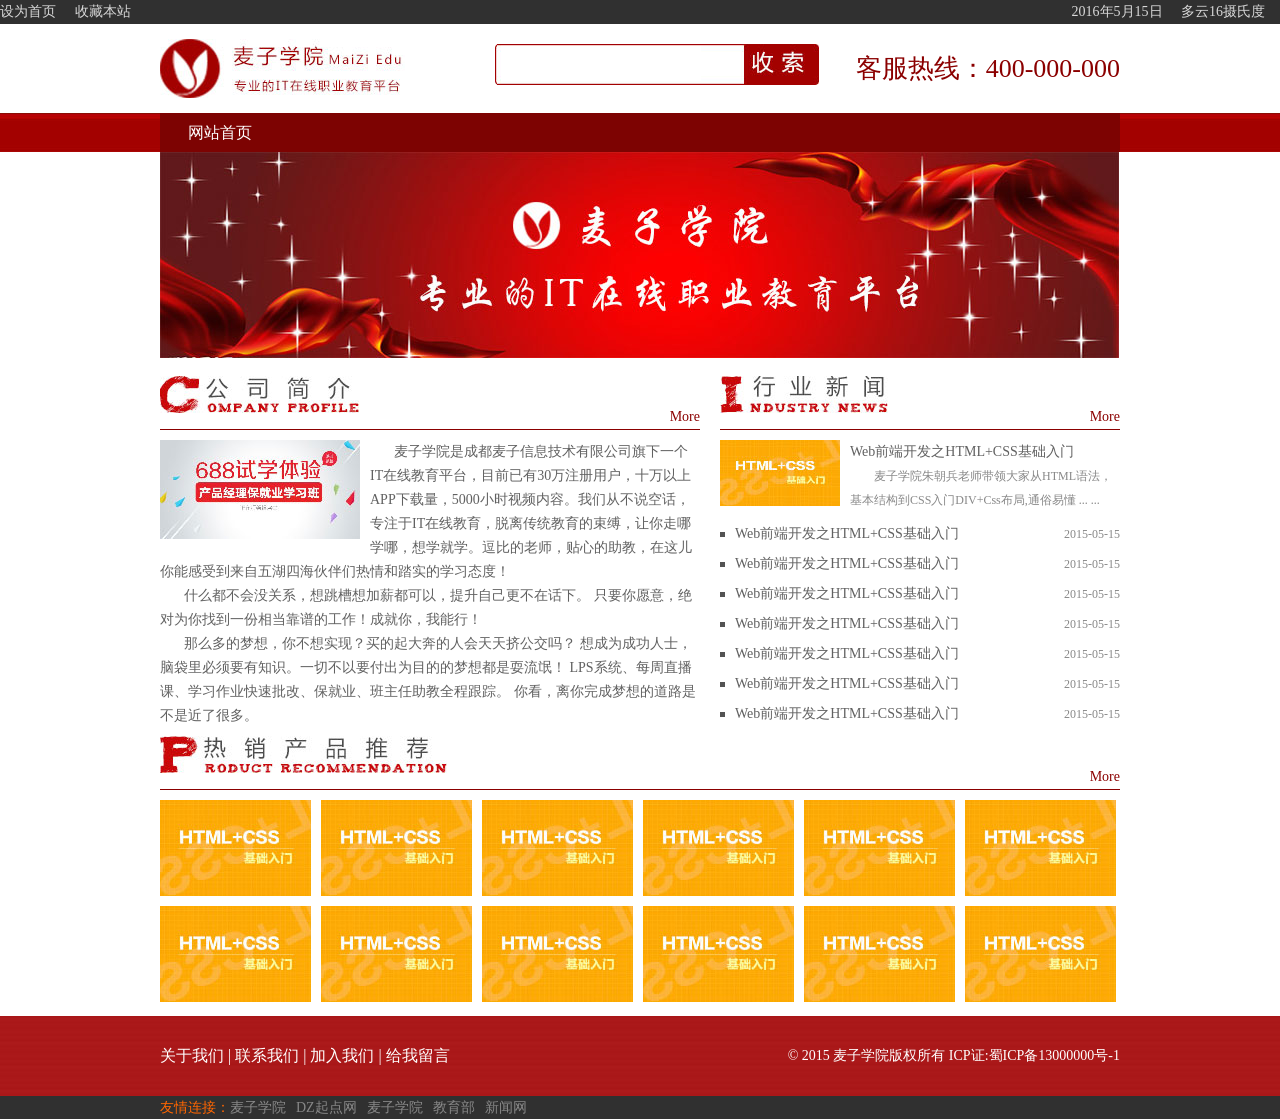
<file: maiziedu-master/supplement10_html+css/index.html>
<!DOCTYPE html>
<html>

	<head>
		<meta charset="utf-8" />
		<title>HTML+CSS实战</title>
		<link rel="stylesheet" href="css/style.css">
	</head>

	<body>
		<div class="header">
			<div class="top">
				<div class="wp"></div>
				<div class="left">
					<span>
						<a href="">设为首页</a>
					</span>
					<span>
						<a href="">收藏本站</a>
					</span>
				</div>
				<div class="right">
					<span>2016年5月15日</span>
					<span class="mr_0">多云16摄氏度</span>
				</div>
			</div>
			<div class="wp">
				<div class="logos">
					<div class="logo left">
						<h1><a href="index.html"><img src="img/logo.jpg" alt="HTML+CSS实战"/></a></h1>
					</div>

					<div class="search left">
						<form action="index.html" method="get">
							<table cellpadding="0" cellspacing="0" border="0">
								<tr>
									<td class="s_z left"></td>
									<td class="s_c left">
										<input type="text" name="text" id="s_c_txt" />
									</td>
									<td class="s_y left">
										<button type="submit" name="submit"></button>
									</td>
								</tr>
							</table>
						</form>
						</table>
					</div>
					<div class="tele right">
						<span>
						客服热线：400-000-000
						</span>
					</div>
				</div>
			</div>
			<div class="nav">
				<div class="wp">
					<ul>
						<li class="a">
							<a href="index.html">网站首页</a>
						</li>
						<li>
							<a href="index.html">公司简介</a>
						</li>
						<li>
							<a href="index.html">业务描述</a>
						</li>
						<li>
							<a href="index.html">服务范围</a>
						</li>
						<li>
							<a href="index.html">产品中心</a>
						</li>
						<li>
							<a href="index.html">人才管理</a>
						</li>
						<li>
							<a href="index.html">在线留言</a>
						</li>
						<li>
							<a href="index.html">联系我们</a>
						</li>
					</ul>
				</div>
			</div>
		</div>
		<div class="center">
			<div class="wp">
				<div class="ad">
					<img src="img/ad.jpg" alt="" />
				</div>
				<div class="intro left">
					<div class="tit">
						<img src="img/jianjie.jpg" alt="" />
						<span><a href="">More</a></span>
					</div>
					<div class="intro_content">
						<img src="img/jianjie_img.jpg" alt="" />
						<p>麦子学院是成都麦子信息技术有限公司旗下一个IT在线教育平台，目前已有30万注册用户，十万以上APP下载量，5000小时视频内容。我们从不说空话，专注于IT在线教育，脱离传统教育的束缚，让你走哪学哪，想学就学。逗比的老师，贴心的助教，在这儿你能感受到来自五湖四海伙伴们热情和踏实的学习态度！</p>
						<p>什么都不会没关系，想跳槽想加薪都可以，提升自己更不在话下。 只要你愿意，绝对为你找到一份相当靠谱的工作！成就你，我能行！</p>
						<p>那么多的梦想，你不想实现？买的起大奔的人会天天挤公交吗？ 想成为成功人士，脑袋里必须要有知识。一切不以要付出为目的的梦想都是耍流氓！ LPS系统、每周直播课、学习作业快速批改、保就业、班主任助教全程跟踪。 你看，离你完成梦想的道路是不是近了很多。</p>
					</div>
				</div>
				<div class="news left">
					<div class="tit">
						<img src="img/xinwen.jpg" alt="" />
						<span><a href="">More</a></span>
					</div>
					<div class="news_content">
						<ul>
							<li class="a">
								<a href="">
									<img src="img/list_img.jpg" alt="" />
									<h3>Web前端开发之HTML+CSS基础入门</h3>
									<p>麦子学院朱朝兵老师带领大家从HTML语法，基本结构到CSS入门DIV+Css布局,通俗易懂 ... ...</p>
								</a>
							</li>
							<li>
								<a href="">
									<h3>Web前端开发之HTML+CSS基础入门</h3>
									<span>2015-05-15</span>
								</a>
							</li>
							<li>
								<a href="">
									<h3>Web前端开发之HTML+CSS基础入门</h3>
									<span>2015-05-15</span>
								</a>
							</li>
							<li>
								<a href="">
									<h3>Web前端开发之HTML+CSS基础入门</h3>
									<span>2015-05-15</span>
								</a>
							</li>
							<li>
								<a href="">
									<h3>Web前端开发之HTML+CSS基础入门</h3>
									<span>2015-05-15</span>
								</a>
							</li>
							<li>
								<a href="">
									<h3>Web前端开发之HTML+CSS基础入门</h3>
									<span>2015-05-15</span>
								</a>
							</li>
							<li>
								<a href="">
									<h3>Web前端开发之HTML+CSS基础入门</h3>
									<span>2015-05-15</span>
								</a>
							</li>
							<li>
								<a href="">
									<h3>Web前端开发之HTML+CSS基础入门</h3>
									<span>2015-05-15</span>
								</a>
							</li>
						</ul>

					</div>
				</div>
				<div class="product left">
					<div class="tit">
						<img src="img/chanpin.jpg" alt="" />
						<span><a href="">More</a></span>
					</div>
					<div class="product_content">
						<ul>
							<li>
								<a href=""><img src="img/chanpin_img.jpg" alt="" /><span>Web前端开发之HTML+CSS基础入门</span></a>
							</li>
							<li>
								<a href=""><img src="img/chanpin_img.jpg" alt="" /><span>Web前端开发之HTML+CSS基础入门</span></a>
							</li>
							<li>
								<a href=""><img src="img/chanpin_img.jpg" alt="" /><span>Web前端开发之HTML+CSS基础入门</span></a>
							</li>
							<li>
								<a href=""><img src="img/chanpin_img.jpg" alt="" /><span>Web前端开发之HTML+CSS基础入门</span></a>
							</li>
							<li>
								<a href=""><img src="img/chanpin_img.jpg" alt="" /><span>Web前端开发之HTML+CSS基础入门</span></a>
							</li>
							<li class="mr_0">
								<a href=""><img src="img/chanpin_img.jpg" alt="" /><span>Web前端开发之HTML+CSS基础入门</span></a>
							</li>
							<li>
								<a href=""><img src="img/chanpin_img.jpg" alt="" /><span>Web前端开发之HTML+CSS基础入门</span></a>
							</li>
							<li>
								<a href=""><img src="img/chanpin_img.jpg" alt="" /><span>Web前端开发之HTML+CSS基础入门</span></a>
							</li>
							<li>
								<a href=""><img src="img/chanpin_img.jpg" alt="" /><span>Web前端开发之HTML+CSS基础入门</span></a>
							</li>
							<li>
								<a href=""><img src="img/chanpin_img.jpg" alt="" /><span>Web前端开发之HTML+CSS基础入门</span></a>
							</li>
							<li>
								<a href=""><img src="img/chanpin_img.jpg" alt="" /><span>Web前端开发之HTML+CSS基础入门</span></a>
							</li>
							<li class="mr_0">
								<a href=""><img src="img/chanpin_img.jpg" alt="" /><span>Web前端开发之HTML+CSS基础入门</span></a>
							</li>

						</ul>

					</div>
				</div>
			</div>
		</div>
		<div class="clear"></div>
                                 <!--
                                 	作者：johnson_hugh@163.com
                                 	时间：2016-05-17
                                 	描述：要清除一下浮动，要不然底部会跑到上面去
                                 -->
		<div class="footer">
			<div class="wp">
				<div class="footer_top">
					<span class="left">
                			<a href="">关于我们</a>    |    <a href="">联系我们</a>    |    <a href="">加入我们</a>    |    <a href="">给我留言</a>
            			</span>
					<span class="right">
                			© 2015 麦子学院版权所有 ICP证:蜀ICP备13000000号-1
           			</span>
				</div>
				<div class="footer_bottom">
					<p>
						友情连接：<a href="http://www.maiziedu.com" target="_blank">麦子学院</a><a href="http://www.dz7.com.cn" target="_blank">DZ起点网</a><a href="http://www.maiziedu.com" target="_blank">麦子学院</a><a href="http://www.maiziedu.com" target="_blank">教育部</a><a href="http://www.maiziedu.com"
							target="_blank">新闻网</a>
					</p>
				</div>
			</div>
		</div>
	</body>

</html>
</file>
<file: maiziedu-master/supplement10_html+css/css/style.css>
/*通用样式*/

* {
	margin: 0;
	padding: 0
}

body {
	font: 14px/24px '微软雅黑'
}

.wp {
	width: 960px;
	margin: 0 auto;
}

.left {
	float: left;
}

.right {
	float: right;
}

.clear {
	clear: both;
}

.mr_0 {
	margin: 0
}
img{border: none;}
.top {
	width: 100%;
	height: 24px;
	line-height: 24px;
	background: #303030;
	color: #d8d8d8;
}

.top span {
	margin-right: 15px;
}

.top span mr_0 {
	margin: 0
}

.top a {
	color: #d8d8d8;
	text-decoration: none;
}

.top a:hover {
	color: #f60;
}


/*logos*/

.logos {
	height: 59px;
	margin: 15px 0;
}


/*搜索*/

.search {
	width: 330px;
	height: 41px;
	margin-top: 5px;
	margin-left: 90px;
}

.search td {
	height: 41px;
}

.s_z {
	width: 6px;
	background: url("../img/s_z.jpg") no-repeat;
}

.s_c {
	width: 240px;
	background: url("../img/s_c.jpg") repeat-x;
}

.s_y {
	width: 78px;
	background: url("../img/s_r.jpg") no-repeat;
}

.s_c input {
	width: 200px;
	height: 35px;
	line-height: 35px;
	border: none;
	margin-top: 2px;
}

.s_y button {
	width: 78px;
	height: 41px;
	background: none;
	border: 0;
	cursor: pointer;
}

.tele {
	height: 59px;
	line-height: 59px;
	margin-left: 15px;
}

.tele span {
	font-size: 26px;
	color: darkred;
}
/*导航*/
.ad{
	margin-bottom: 10px;
}
.nav{
	height:39px;
	width:100%;
	background:url("../img/nav_bg.jpg") repeat-x
}
.nav li{
	list-style:none;//去掉固有样式
	float: left;
	line-height: 39px;
	padding: 0 28px;
}
.nav li.a,.nav li:hover{
	background: url(../img/nav_hover.jpg) repeat-x;
}
.nav a{
	color: #fff;
	font-size:16px ;
	text-decoration: none;
}
/*center*/
.tit{
	padding-bottom: 8px;
	border-bottom: 1px solid darkred;
	position: relative;
	margin-bottom: 10px;
}
.tit span{
	position:absolute;
	right: 0;
	bottom: 0;
}
.tit a{
	color:darkred;
	text-decoration: none;
}
.intro{
	width: 540px;
	height: 360px;
	margin-right: 20px;
}
.intro_content img{
	float:left;
	margin: 0 10px 10px 0;
}
.intro_content p{
	color: #616161;
	text-indent: 24px;//首行缩进两个字符
}
.news{
	width: 400px;
	height: 360px;
	
}
.news_content{
	
}
.news_content li{
	list-style: none;
	height:24px;
	position:relative;
	padding-left:15px;
	background: url(../img/list_bg.jpg) no-repeat center left;
	margin-bottom: 6px;
}
.news_content li.a{
	background:none;
	padding: 0;
	height: 76px;
}
.news_content li img{
	float: left;
	padding: 0 10px 10px 0;
}
.news_content span{
	position: absolute;
	right: 0;
	bottom: 0;
	font-size: 12px;
	color: #888888;
	
}
.news_content h3{
	font-weight: normal;
	font-size: 14px;
}
.news_content a{
	color: #616161;
	text-decoration: none;
	line-height: 24px;
}
.news_content p{
	font-size: 12px;
	color: #888;
	text-indent: 24px;
}
.product{
	width: 100%;
	height: 280px;
}
.product_content{
	
}
.product_content li{
	list-style: none;
	margin: 0 10px 10px 0;
	float: left;
	width: 151px;
	height: 96px;
	overflow: hidden;
	position: relative;
}
.product_content li span{
	display: none;//没悬浮时不显示
	position: absolute;
	bottom: 0;
	left: 0;
	font-size: 14px;
	height: 20px;
	width: 131px;
	padding: 0 10px;
	color: #fff;
	background: darkred;
	overflow: hidden;
}
.product_content li a:hover span{
	display: block;//悬浮时显示
}
.product_content li img{
	float: left;
}
.product_content li.mr_0{
	margin: 0;
}
/*footer*/
/*footer*/
.footer{
    height: 103px;
    width: 100%;
    background: url("../img/footer_bg.jpg") repeat-x;
}
.footer_top{
    height: 80px;
    line-height: 80px;
    color: #fff;
}
.footer_top .left{
    font-size: 16px;
}
.footer_top a{
    color: #fff;
    text-decoration: none;
}
.footer_bottom p{
    color: #f60;
}
.footer_bottom a{
    color: #888;
    text-decoration: none;
    margin-right: 10px;
}
.footer_bottom a:hover{
    color: #f60;
}
</file>
